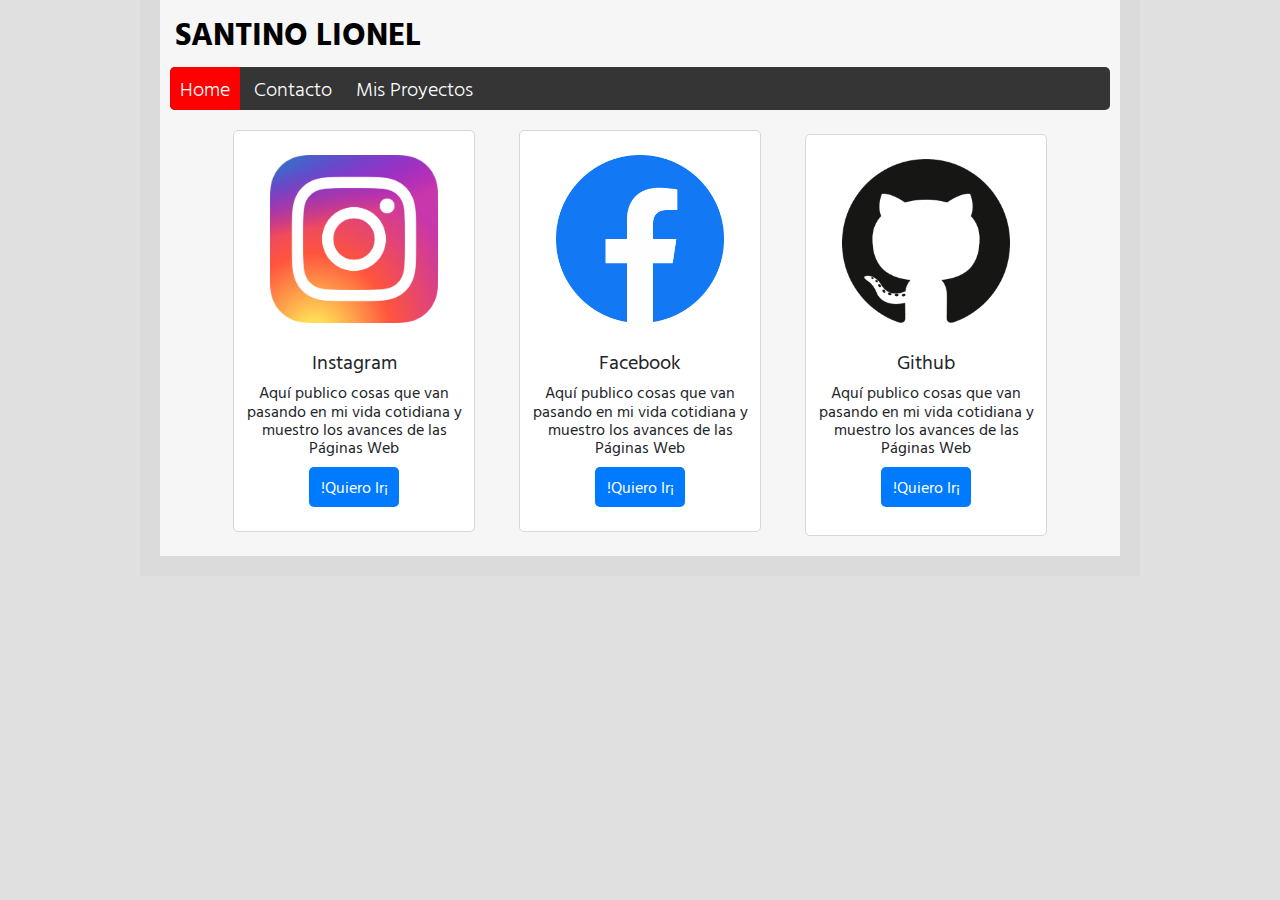
<file: Contacto/Contacto.html>
<!DOCTYPE html>
<html lang="es">
  <head>
    <meta charset="UTF-8" />
    <meta name="viewport" content="width=device-width, initial-scale=1.0" />
    <link rel="icon" type="image/png" href="..//Home/icono.jpg" />
    <link rel="stylesheet" type="text/css" href="..//Home/Normalice.css" />
    <link rel="stylesheet" href="styles.css" />
    <title>Santino Contacto</title>
  </head>
  <body>
    <div class="Contenido">
      <h1>SANTINO LIONEL</h1>
      <header>
        <nav>
          <ul>
            <li class="Home">
              <a href="../Home/index.html">Home</a>
            </li>
            <li class="Contactos">
              <a href="../Contacto/Contacto.html">Contacto</a>
            </li>
            <li class="MisProyectos">
              <a href="../Mis Proyectos/MisProyectos.html">Mis Proyectos</a>
            </li>
          </ul>
        </nav>
      </header>

      <section>
        <aside>
          <div class="Cartas">
            <!--GitHub -->
            <img class="Logo" src="LogoInstagram.png" alt="https://www.instagram.com/santy_faratro/" />
            <p class="Titulo">
              Instagram
            </p>
              <p class="Texto">
                Aquí publico cosas que van pasando en mi vida cotidiana
                y muestro los avances de las Páginas Web
              </p>
              <input type="button" value="!Quiero Ir¡" onclick="window.location = 'https://www.instagram.com/santy_faratro/';";>
          </div>

          <div class="Cartas">
            <img class="Logo" src="LogoFacebook.png" alt="https://Facebook.com/" />
            <p class="Titulo">
              Facebook
            </p>
            <p class="Texto">
              Aquí publico cosas que van pasando en mi vida cotidiana
              y muestro los avances de las Páginas Web
            </p>
            <input type="button" value="!Quiero Ir¡" onclick="window.location = 'https://www.facebook.com/';">
          </div>

          <div class="Cartas">
            <img class="Logo" src="LogoGitHub.png" alt="https://github.com/"/>
            <p class="Titulo">
              Github
            </p>
            <p class="Texto">
              Aquí publico cosas que van pasando en mi vida cotidiana
              y muestro los avances de las Páginas Web
            </p>
            <input type="button" value="!Quiero Ir¡" onclick="window.location = 'https://github.com/NogaCode';">
          </div>
        </aside>
      </section>
    </div>
  </body>
</html>
</file>
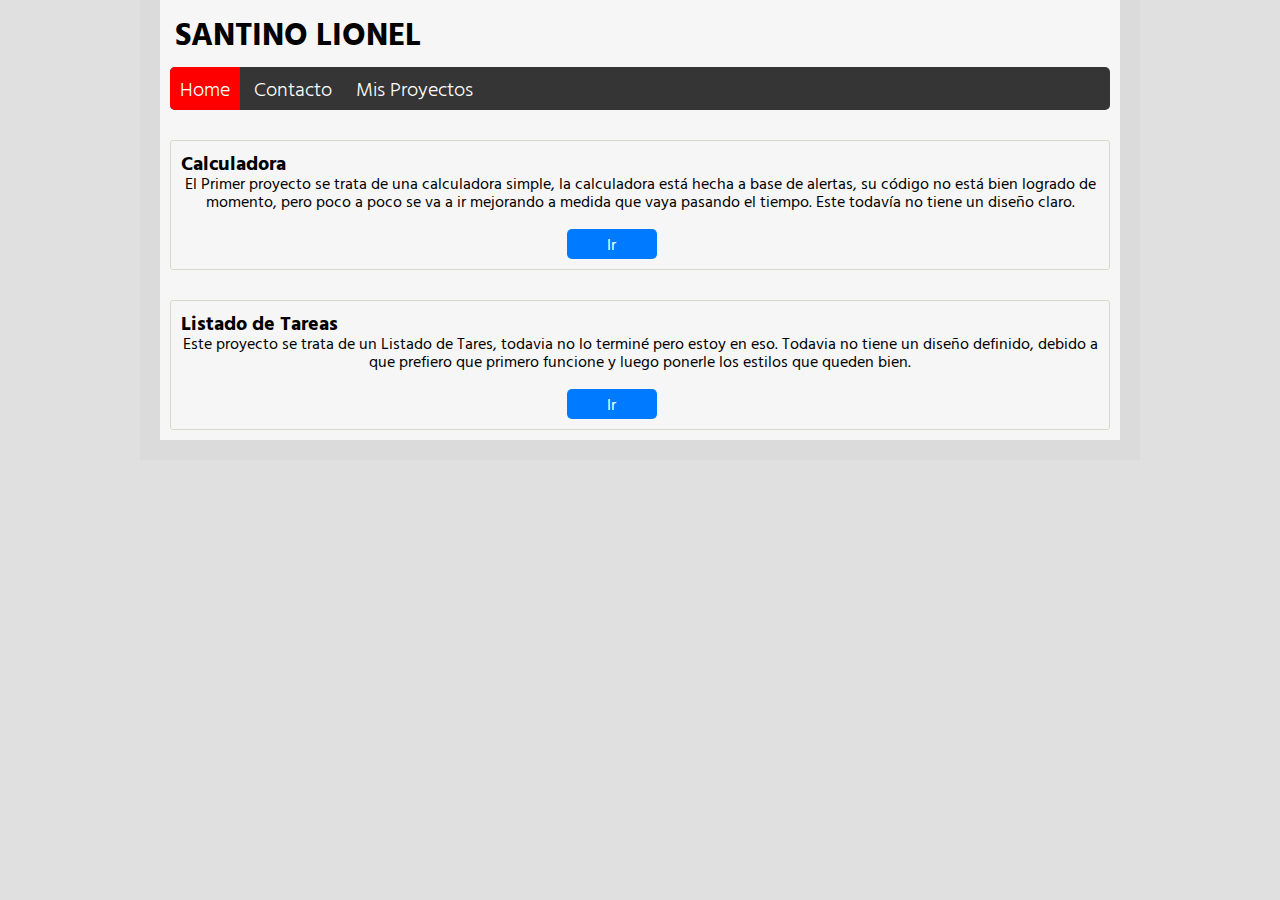
<file: Mis Proyectos/MisProyectos.html>
<!DOCTYPE html>
<html lang="es">
  <head>
    <meta charset="UTF-8" />
    <meta name="viewport" content="width=device-width, initial-scale=1.0" />
    <link rel="icon" type="image/png" href="..//Home/icono.jpg" />
    <link rel="stylesheet" type="text/css" href="..//Home/Normalice.css" />
    <link rel="stylesheet" href="styles.css" />
    <title>Santino Mis proyectos</title>
  </head>
  <body>
    <div class="Contenido">
      <h1>SANTINO LIONEL</h1>
      <header>
        <nav>
          <ul>
            <li class="Home">
              <a href="../Home/index.html">Home</a>
            </li>
            <li class="Contactos">
              <a href="../Contacto/Contacto.html">Contacto</a>
            </li>
            <li class="MisProyectos">
              <a href="../Mis Proyectos/MisProyectos.html">Mis Proyectos</a>
            </li>
          </ul>
        </nav>
      </header>
      <section>
        <div class="middle">
          <div class="PrimerProyecto">
            <h2>Calculadora</h2>
            <p class="TextoProyecto1">
              El Primer proyecto se trata de una calculadora simple, la
              calculadora está hecha a base de alertas, su código no está bien
              logrado de momento, pero poco a poco se va a ir mejorando a medida
              que vaya pasando el tiempo. Este todavía no tiene un diseño claro.
            </p>
            <br/>
            <input type="button" value="Ir" class="BotonCalculadora1" />
          </div>
        </div>
        <div class="SegundoProyecto">
          <h2>Listado de Tareas</h2>
          <p class="TextoProyecto1">
            Este proyecto se trata de un Listado de Tares, todavia no lo terminé
            pero estoy en eso. Todavia no tiene un diseño definido, debido a que
            prefiero que primero funcione y luego ponerle los estilos que queden bien.
          </p>
          <br/>
          <input type="button" value="Ir" class="BotonCalculadora1" />
        </div>
      </section>
    </div>
  </body>
</html>
</file>
<file: Contacto/styles.css>
@import url('https://fonts.googleapis.com/css2?family=Hind+Vadodara&display=swap');
/*
      CONTACTO
*/

* {
  /*font-family: "Hind", sans-serif;*/
  font-family: 'Hind Vadodara', sans-serif;
  margin: 0px;
  padding: 0px;
}

/*    HEADER*/

header {
  margin-left: 10px;
  margin-right: 10px;
  background-color: rgb(53, 53, 53);
  height: 5, 5vw;
  border-radius: 5px;
}

ul li {
  border-radius: 5px 0px 0px 5px;
  margin: 0px;
  padding: 10px;
  color: white;
  list-style: none;
  text-decoration: none;
  display: inline-block;
  margin-top: center;
}

ul :hover {
  margin: 0;
  background-color: #1f1f1f;
  margin-top: center;
  transition: all 0.4s ease 0s;
}

.Home {
  background-color: red;
}

li {
  font-size: 20px;
  font-weight: 200;
}

.Contenido {
  width: 75%;
  height: 100%;
  margin-left: auto;
  margin-right: auto;
  margin-top: -20px;
  border: 20px solid #dadadaf5;
  background-color: #f6f6f6;
}

h1 {
  min-width: 235px;
  margin: 10px; /*-----------------------------ARREGLAR*/
  font-size: 5, 5vw;
  padding: 5px; /*-----------------------------ARREGLAR*/
}

h1:hover {
  color: red;
  width: 250px;
  transition: all 0.4s ease 0s;
}

/*    BODY*/

body {
  background-color: #e0e0e0;
  width: 100%;
}

a {
  list-style: none;
  text-decoration: none;
  color: White;
}

aside{
  text-align: center;
  margin-top: auto;
  margin-left: auto;
}

.Cartas {
  display: inline-block;
  min-width: 230px;
  width: 25%;
  height: 400px;
  border: 1px solid #dad7d1;
  border-radius: 5px;
  text-align: center;
  margin: 20px;
  background-color: #fff;
  color: #212529;
}

.Titulo {
  font-size: 20px;
}

.Logo{
  margin-top: 10%;
  margin-bottom: 10%;
  width: 70%;
}

.Texto{
  margin: 10px;
}

input{
  padding: 6px 12px;
  height: 10%;
  width: 90px;
  border: none;
  border-radius: 5px;
  color: #FFFFFF;
  background-color: #007BFF;
  font-size: 1rem;
}


/* 

/*------------------------GITHUB
.GitHub {
  display: inline-block;
  width: 250px;
  height: 250px;
  border: 1px solid #dad7d1;
  border-radius: 15px;
  text-align: center;
  margin: 20px;
}

.TextGitHub {
  font-size: 20px;
}

.ImgGitHub {
  width: 18%;
  height: ;
}

/*------------------------FACEBOOK

.Facebook {
  display: inline-block;
  width: 18%;
  height: 100%;
  border: 1px solid #dad7d1;
  margin-top: auto; /* -----
  border-radius: 15px;
  text-align: center;
  margin: 20px;
}

.TextFacebook {
  font-size: 20px;
}

.ImgFacebook {
  width: 18%;
}
/*------------------------INSTAGRAM

.Instagram {
  display: inline-block;
  width: 250px;
  height: 250px;
  border: 1px solid #dad7d1;
  border-radius: 15px;
  text-align: center;
  margin: 20px;
}

.TextInstagram {
  font-size: 20px;
}

.ImgInstagram {
  width: 18%;
}

section {
  text-align: center;
  height: 600px;
  width: 100%;
}
*/
</file>
<file: Mis Proyectos/styles.css>
@import url('https://fonts.googleapis.com/css2?family=Hind+Vadodara&display=swap');
/*
      MIS PROYECTOS
*/

* {
  /*font-family: "Hind", sans-serif;*/
  font-family: 'Hind Vadodara', sans-serif;
  margin: 0px;
  padding: 0px;
}

header {
  margin-left: 10px; /*-----------------------------ARREGLAR*/
  margin-right: 10px; /*-----------------------------ARREGLAR*/
  background-color: rgb(53, 53, 53);
  height: 5, 5vw;
  border-radius: 5px;
}

ul li {
  border-radius: 5px 0px 0px 5px;
  margin: 0px;
  padding: 10px; /*-----------------------------ARREGLAR*/
  color: white;
  list-style: none;
  text-decoration: none;
  display: inline-block;
  margin-top: center;
  /*transition: all 0.4s ease 0s;*/
}

ul :hover {
  margin: 0;
  background-color: #1f1f1f;
  margin-top: center;
  transition: all 0.4s ease 0s;
}

li {
  font-size: 20px;
  font-weight: 200;
}

.Contenido {
  width: 75%;
  height: 100%;
  margin-left: auto;
  margin-right: auto;
  margin-top: -20px;
  border: 20px solid #dadadaf5;
  background-color: #f6f6f6;
}

h1 {
  min-width: 235px; /*-----------------------------ARREGLAR*/
  margin: 10px; /*-----------------------------ARREGLAR*/
  font-size: 5, 5vw;
  padding: 5px; /*-----------------------------ARREGLAR*/
  /*transition: all 0.4s ease 0s;*/
}

h1:hover {
  color: red;
  width: 250px;
  transition: all 0.4s ease 0s;
}

body {
  background-color: #e0e0e0;
  width: 100%;
}

a {
  list-style: none;
  text-decoration: none;
  color: White;
}

h2 {
  font-size: 20px;
}

/*------------------PrimerTexto------------------------------*/

.PrimerProyecto {
  border-radius: 3px;
  border: 1px solid #dad7d1;
  margin: 30px 10px 10px 10px; /*-----------------------------ARREGLAR*/
  padding: 10px; /*-----------------------------ARREGLAR*/
}

.BotonCalculadora1 {

    padding: 6px 12px;
    height: 30px;
    width: 90px;
    border: none;
    border-radius: 5px;
    color: #FFFFFF;
    background-color: #007BFF;
    font-size: 1rem;
    margin-left: 42%;
    margin-right: 40%;
}

.TextoProyecto1 {
  width: 100%;
  text-align: center;
  font-family: 'Hind Vadodara', sans-serif;
}

/*------------------------------SegundoTexto*/

.SegundoProyecto {
  border-radius: 3px;
  border: 1px solid #dad7d1;
  margin: 30px 10px 10px 10px; /*-----------------------------ARREGLAR*/
  padding: 10px; /*-----------------------------ARREGLAR*/
}

.Home {
  background-color: red;
}
</file>
<file: Home/Normalice.css>
/*s! normalize.css v8.0.1 | MIT License | github.com/necolas/normalize.css */

/* Document
   ========================================================================== */

/**
 * 1. Correct the line height in all browsers.
 * 2. Prevent adjustments of font size after orientation changes in iOS.
 */

html {
  line-height: 1.15; /* 1 */
  -webkit-text-size-adjust: 100%; /* 2 */
}

/* Sections
   ========================================================================== */

/**
 * Remove the margin in all browsers.
 */

body {
  margin: 0;
}

/**
 * Render the `main` element consistently in IE.
 */

main {
  display: block;
}

/**
 * Correct the font size and margin on `h1` elements within `section` and
 * `article` contexts in Chrome, Firefox, and Safari.
 */

h1 {
  font-size: 2em;
  margin: 0.67em 0;
}

/* Grouping content
   ========================================================================== */

/**
 * 1. Add the correct box sizing in Firefox.
 * 2. Show the overflow in Edge and IE.
 */

hr {
  box-sizing: content-box; /* 1 */
  height: 0; /* 1 */
  overflow: visible; /* 2 */
}

/**
 * 1. Correct the inheritance and scaling of font size in all browsers.
 * 2. Correct the odd `em` font sizing in all browsers.
 */

pre {
  font-family: monospace, monospace; /* 1 */
  font-size: 1em; /* 2 */
}

/* Text-level semantics
   ========================================================================== */

/**
 * Remove the gray background on active links in IE 10.
 */

a {
  background-color: transparent;
}

/**
 * 1. Remove the bottom border in Chrome 57-
 * 2. Add the correct text decoration in Chrome, Edge, IE, Opera, and Safari.
 */

abbr[title] {
  border-bottom: none; /* 1 */
  text-decoration: underline; /* 2 */
  text-decoration: underline dotted; /* 2 */
}

/**
 * Add the correct font weight in Chrome, Edge, and Safari.
 */

b,
strong {
  font-weight: bolder;
}

/**
 * 1. Correct the inheritance and scaling of font size in all browsers.
 * 2. Correct the odd `em` font sizing in all browsers.
 */

code,
kbd,
samp {
  font-family: monospace, monospace; /* 1 */
  font-size: 1em; /* 2 */
}

/**
 * Add the correct font size in all browsers.
 */

small {
  font-size: 80%;
}

/**
 * Prevent `sub` and `sup` elements from affecting the line height in
 * all browsers.
 */

sub,
sup {
  font-size: 75%;
  line-height: 0;
  position: relative;
  vertical-align: baseline;
}

sub {
  bottom: -0.25em;
}

sup {
  top: -0.5em;
}

/* Embedded content
   ========================================================================== */

/**
 * Remove the border on images inside links in IE 10.
 */

img {
  border-style: none;
}

/* Forms
   ========================================================================== */

/**
 * 1. Change the font styles in all browsers.
 * 2. Remove the margin in Firefox and Safari.
 */

button,
input,
optgroup,
select,
textarea {
  font-family: inherit; /* 1 */
  font-size: 100%; /* 1 */
  line-height: 1.15; /* 1 */
  margin: 0; /* 2 */
}

/**
 * Show the overflow in IE.
 * 1. Show the overflow in Edge.
 */

button,
input { /* 1 */
  overflow: visible;
}

/**
 * Remove the inheritance of text transform in Edge, Firefox, and IE.
 * 1. Remove the inheritance of text transform in Firefox.
 */

button,
select { /* 1 */
  text-transform: none;
}

/**
 * Correct the inability to style clickable types in iOS and Safari.
 */

button,
[type="button"],
[type="reset"],
[type="submit"] {
  -webkit-appearance: button;
}

/**
 * Remove the inner border and padding in Firefox.
 */

button::-moz-focus-inner,
[type="button"]::-moz-focus-inner,
[type="reset"]::-moz-focus-inner,
[type="submit"]::-moz-focus-inner {
  border-style: none;
  padding: 0;
}

/**
 * Restore the focus styles unset by the previous rule.
 */

button:-moz-focusring,
[type="button"]:-moz-focusring,
[type="reset"]:-moz-focusring,
[type="submit"]:-moz-focusring {
  outline: 1px dotted ButtonText;
}

/**
 * Correct the padding in Firefox.
 */

fieldset {
  padding: 0.35em 0.75em 0.625em;
}

/**
 * 1. Correct the text wrapping in Edge and IE.
 * 2. Correct the color inheritance from `fieldset` elements in IE.
 * 3. Remove the padding so developers are not caught out when they zero out
 *    `fieldset` elements in all browsers.
 */

legend {
  box-sizing: border-box; /* 1 */
  color: inherit; /* 2 */
  display: table; /* 1 */
  max-width: 100%; /* 1 */
  padding: 0; /* 3 */
  white-space: normal; /* 1 */
}

/**
 * Add the correct vertical alignment in Chrome, Firefox, and Opera.
 */

progress {
  vertical-align: baseline;
}

/**
 * Remove the default vertical scrollbar in IE 10+.
 */

textarea {
  overflow: auto;
}

/**
 * 1. Add the correct box sizing in IE 10.
 * 2. Remove the padding in IE 10.
 */

[type="checkbox"],
[type="radio"] {
  box-sizing: border-box; /* 1 */
  padding: 0; /* 2 */
}

/**
 * Correct the cursor style of increment and decrement buttons in Chrome.
 */

[type="number"]::-webkit-inner-spin-button,
[type="number"]::-webkit-outer-spin-button {
  height: auto;
}

/**
 * 1. Correct the odd appearance in Chrome and Safari.
 * 2. Correct the outline style in Safari.
 */

[type="search"] {
  -webkit-appearance: textfield; /* 1 */
  outline-offset: -2px; /* 2 */
}

/**
 * Remove the inner padding in Chrome and Safari on macOS.
 */

[type="search"]::-webkit-search-decoration {
  -webkit-appearance: none;
}

/**
 * 1. Correct the inability to style clickable types in iOS and Safari.
 * 2. Change font properties to `inherit` in Safari.
 */

::-webkit-file-upload-button {
  -webkit-appearance: button; /* 1 */
  font: inherit; /* 2 */
}

/* Interactive
   ========================================================================== */

/*
 * Add the correct display in Edge, IE 10+, and Firefox.
 */

details {
  display: block;
}

/*
 * Add the correct display in all browsers.
 */

summary {
  display: list-item;
}

/* Misc
   ========================================================================== */

/**
 * Add the correct display in IE 10+.
 */

template {
  display: none;
}

/**
 * Add the correct display in IE 10.
 */

[hidden] {
  display: none;
}
</file>
